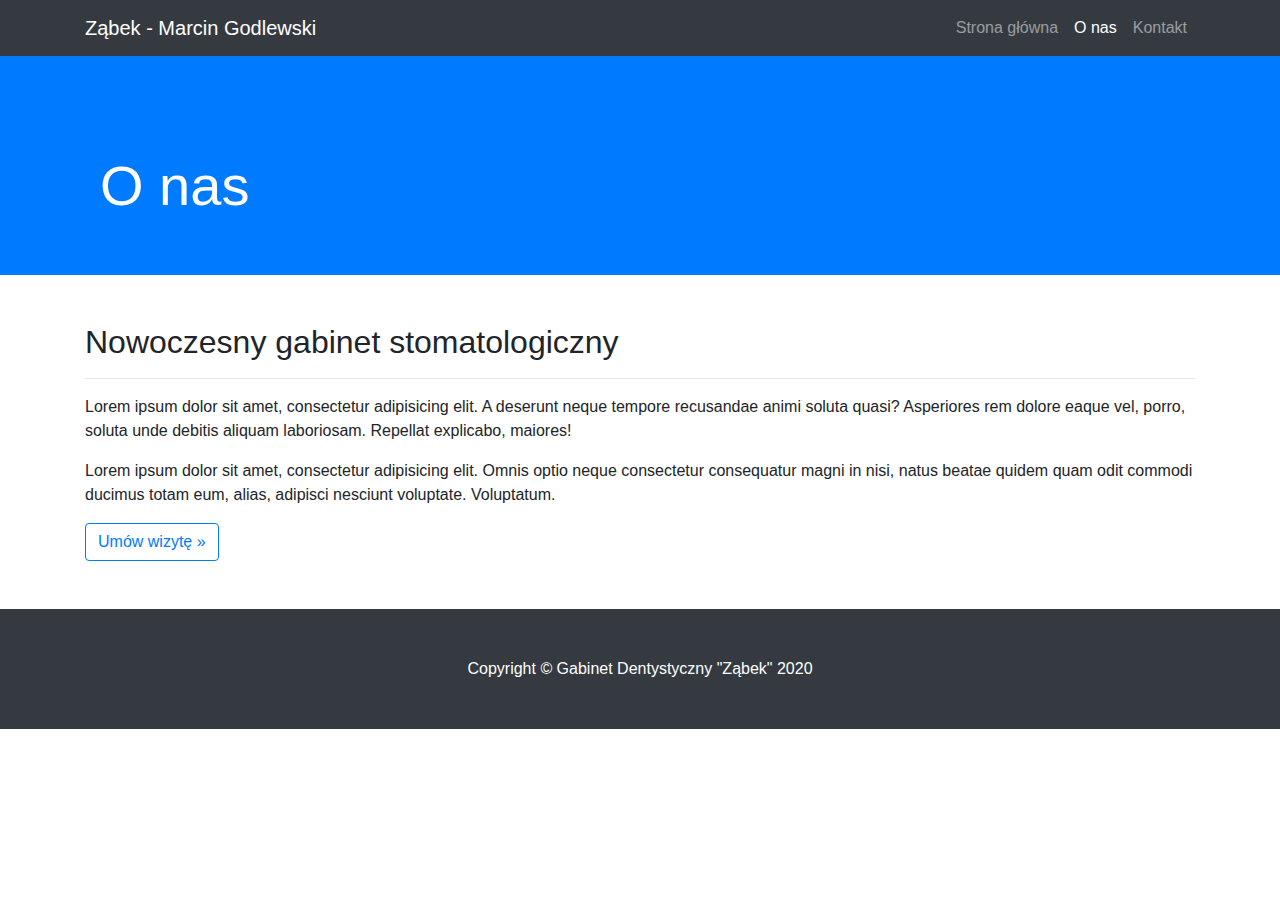
<file: about.html>
<!DOCTYPE html>
<html>
<head>

  <meta charset="utf-8">
  <meta name="viewport" content="width=device-width, initial-scale=1, shrink-to-fit=no">
  <meta name="description" content="">
  <meta name="author" content="">

  <title>Gabinet Dentystyczny Ząbek - Marcin Godlewski</title>

  <!-- Bootstrap CSS -->
  <link href="res/bootstrap/css/bootstrap.min.css" rel="stylesheet">

  <!-- CSS -->
  <link href="css/style.css" rel="stylesheet">

</head>

<body>

  <!-- Navigation -->
  <nav class="navbar navbar-expand-lg navbar-dark bg-dark fixed-top">
    <div class="container">
      <a class="navbar-brand" href="#">Ząbek - Marcin Godlewski</a>
      <button class="navbar-toggler" type="button" data-toggle="collapse" data-target="#navbarResponsive" aria-controls="navbarResponsive" aria-expanded="false" aria-label="Toggle navigation">
        <span class="navbar-toggler-icon"></span>
      </button>
      <div class="collapse navbar-collapse" id="navbarResponsive">
        <ul class="navbar-nav ml-auto">
          <li class="nav-item">
            <a class="nav-link" href="./index.html">Strona główna
            </a>
          </li>
          <li class="nav-item active">
            <a class="nav-link" href="./about.html">O nas</a>
            <span class="sr-only">(current)</span>
          </li>
          <li class="nav-item">
            <a class="nav-link" href="./contact.html">Kontakt</a>
          </li>
        </ul>
      </div>
    </div>
  </nav>

  <!-- Header -->
  <header class="bg-primary py-5 mb-5">
    <div class="container h-100">
      <div class="row h-100 align-items-center"></div>
        <div class="col-lg-12">
          <h1 class="display-4 text-white mt-5 mb-2">O nas</h1>
        </div>
      </div>
    </div>
  </header>

  <!-- Page Content -->
  <div class="container">

    <div class="row">
      <div class="col-md-12 mb-5">
        <h2>Nowoczesny gabinet stomatologiczny</h2>
        <hr>
        <p>Lorem ipsum dolor sit amet, consectetur adipisicing elit. A deserunt neque tempore recusandae animi soluta quasi? Asperiores rem dolore eaque vel, porro, soluta unde debitis aliquam laboriosam. Repellat explicabo, maiores!</p>
        <p>Lorem ipsum dolor sit amet, consectetur adipisicing elit. Omnis optio neque consectetur consequatur magni in nisi, natus beatae quidem quam odit commodi ducimus totam eum, alias, adipisci nesciunt voluptate. Voluptatum.</p>
        <a class="btn btn-outline-primary" href="#">Umów wizytę &raquo;</a>
      </div>
    </div>

  </div>
  <!-- /.container -->

  <!-- Footer -->
  <footer class="py-5 bg-dark">
    <div class="container">
      <p class="m-0 text-center text-white">Copyright &copy; Gabinet Dentystyczny "Ząbek" 2020</p>
    </div>
    <!-- /.container -->
  </footer>

  <!-- Bootstrap core JavaScript -->
  <script src="res/jquery/jquery.min.js"></script>
  <script src="res/bootstrap/js/bootstrap.bundle.min.js"></script>

</body>
</html>
</file>
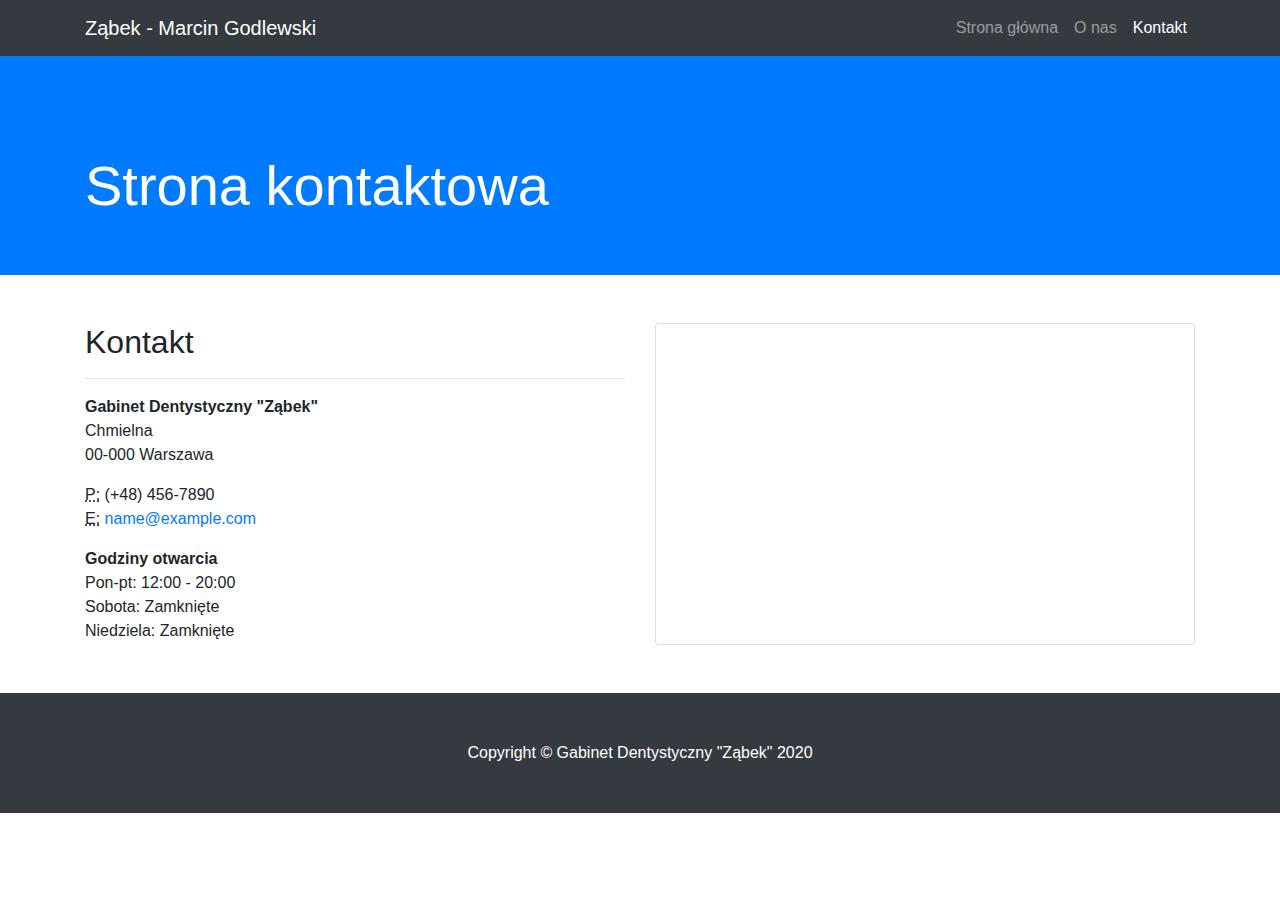
<file: contact.html>
<!DOCTYPE html>
<html>
<head>

  <meta charset="utf-8">
  <meta name="viewport" content="width=device-width, initial-scale=1, shrink-to-fit=no">
  <meta name="description" content="">
  <meta name="author" content="">

  <title>Gabinet Dentystyczny Ząbek - Marcin Godlewski</title>

  <!-- Bootstrap CSS -->
  <link href="res/bootstrap/css/bootstrap.min.css" rel="stylesheet">

  <!-- CSS -->
  <link href="css/style.css" rel="stylesheet">

</head>

<body>
  
  <!-- Navigation -->
  <nav class="navbar navbar-expand-lg navbar-dark bg-dark fixed-top">
    <div class="container">
      <a class="navbar-brand" href="#">Ząbek - Marcin Godlewski</a>
      <button class="navbar-toggler" type="button" data-toggle="collapse" data-target="#navbarResponsive" aria-controls="navbarResponsive" aria-expanded="false" aria-label="Toggle navigation">
        <span class="navbar-toggler-icon"></span>
      </button>
      <div class="collapse navbar-collapse" id="navbarResponsive">
        <ul class="navbar-nav ml-auto">
          <li class="nav-item">
            <a class="nav-link" href="./index.html">Strona główna
            </a>
          </li>
          <li class="nav-item">
            <a class="nav-link" href="./about.html">O nas</a>
          </li>
          <li class="nav-item active">
            <a class="nav-link" href="./contact.html">Kontakt</a>
            <span class="sr-only">(current)</span>
          </li>
        </ul>
      </div>
    </div>
  </nav>

  <!-- Header -->
  <header class="bg-primary py-5 mb-5">
    <div class="container h-100">
      <div class="row h-100 align-items-center">
        <div class="col-lg-12">
          <h1 class="display-4 text-white mt-5 mb-2">Strona kontaktowa</h1>
        </div>
      </div>
    </div>
  </header>

  <!-- Page Content -->
  <div class="container">

    <div class="row">
      <div class="col-md-6 mb-5">
        <h2>Kontakt</h2>
        <hr>
        <address>
          <strong>Gabinet Dentystyczny "Ząbek"</strong>
          <br>Chmielna
          <br>00-000 Warszawa
          <br>
        </address>
        <address>
          <abbr title="Phone">P:</abbr>
          (+48) 456-7890
          <br>
          <abbr title="Email">E:</abbr>
          <a href="mailto:#">name@example.com</a>
        </address>
          <strong>Godziny otwarcia</strong>
          <br>Pon-pt: 12:00 - 20:00
          <br>Sobota: Zamknięte
          <br>Niedziela: Zamknięte
      </div>

      <!---------------Google maps------------------>
        <!--Grid column-->
        <div class="col-md-6 mb-5">
      
          <!--Card-->
          <div class="card card-cascade narrower">
      
            <!--Card content-->
            <div class="card-body card-body-cascade text-center">
      
              <!--Google map-->
              <div id="map-container-google-8" class="z-depth-1-half map-container-5" style="height: 200px">
                <iframe src="https://maps.google.com/maps?q=Chmielna&t=&z=15&ie=UTF8&iwloc=&output=embed"
                  frameborder="0" style="border:0" allowfullscreen></iframe>
              </div>
      
            </div>
            <!--/.Card content-->
      
          </div>
          </div>

    </div>
  </div>
  <!-- /.container -->

  <!-- Footer -->
  <footer class="py-5 bg-dark">
    <div class="container">
      <p class="m-0 text-center text-white">Copyright &copy; Gabinet Dentystyczny "Ząbek" 2020</p>
    </div>
    <!-- /.container -->
  </footer>

  <!-- Bootstrap core JavaScript -->
  <script src="res/jquery/jquery.min.js"></script>
  <script src="res/bootstrap/js/bootstrap.bundle.min.js"></script>

</body>
</html>
</file>
<file: css/style.css>
body {
  padding-top: 56px;
}

.map-container-5{
  overflow:hidden;
  padding-bottom:56.25%;
  position:relative;
  height:0;
  }
  .map-container-5 iframe{
  left:0;
  top:0;
  height:100%;
  width:100%;
  position:absolute;
  }
</file>
